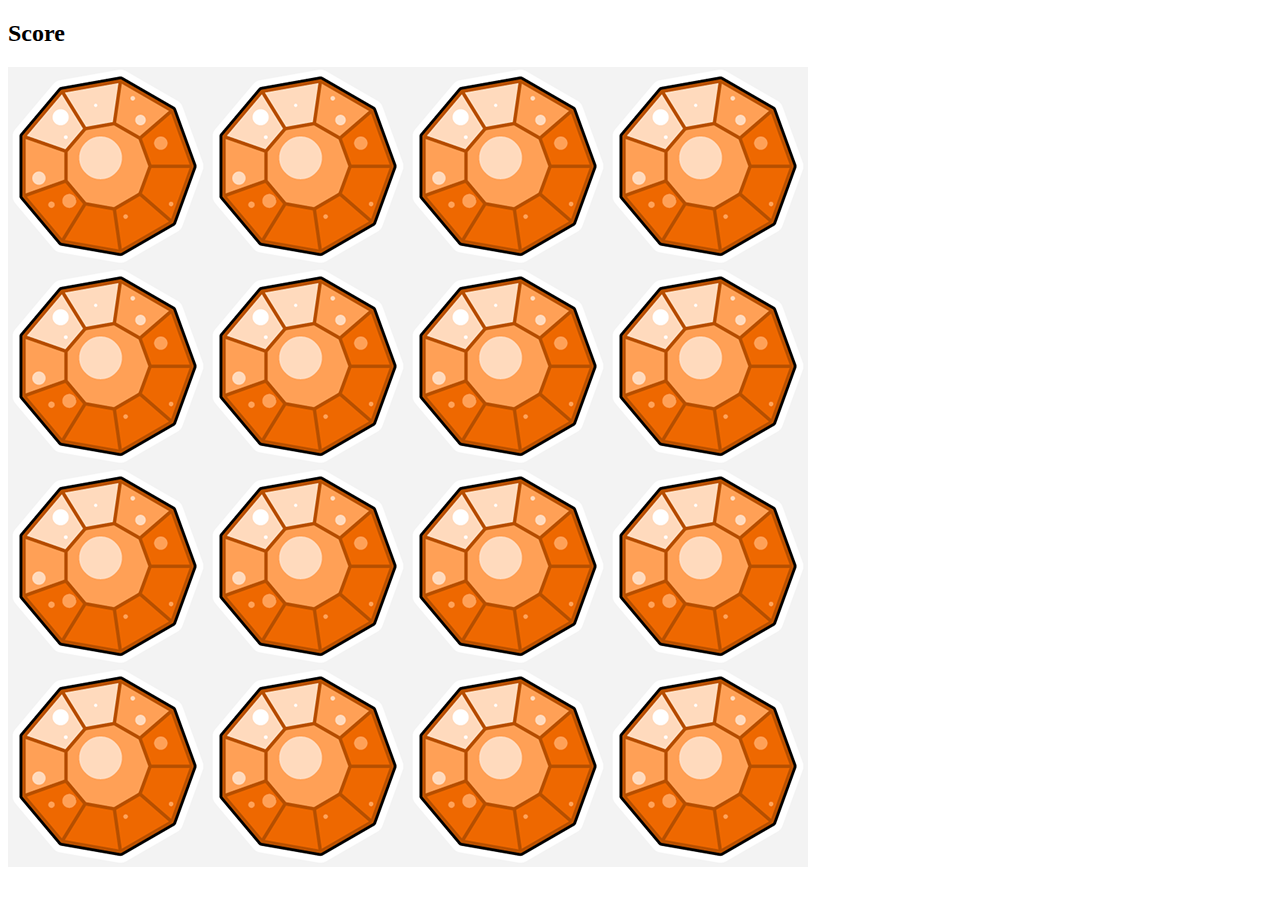
<file: Memory Game/index.html>
<!DOCTYPE html>
<html lang="en">
  <head>
    <meta charset="UTF-8" />
    <meta name="viewport" content="width=device-width, initial-scale=1.0" />
    <title>Memory Game</title>
    <link rel="stylesheet" href="./style.css" />
    <script src="./script.js" charset="UTF-8"></script>
  </head>
  <body>
    <h2>Score <span id="score "></span></h2>
    <div class="grid"></div>
  </body>
</html>
</file>
<file: Memory Game/style.css>
.grid {
  display: flex;
  flex-wrap: wrap;
  height: 800px;
  width: 800px;
}
</file>
